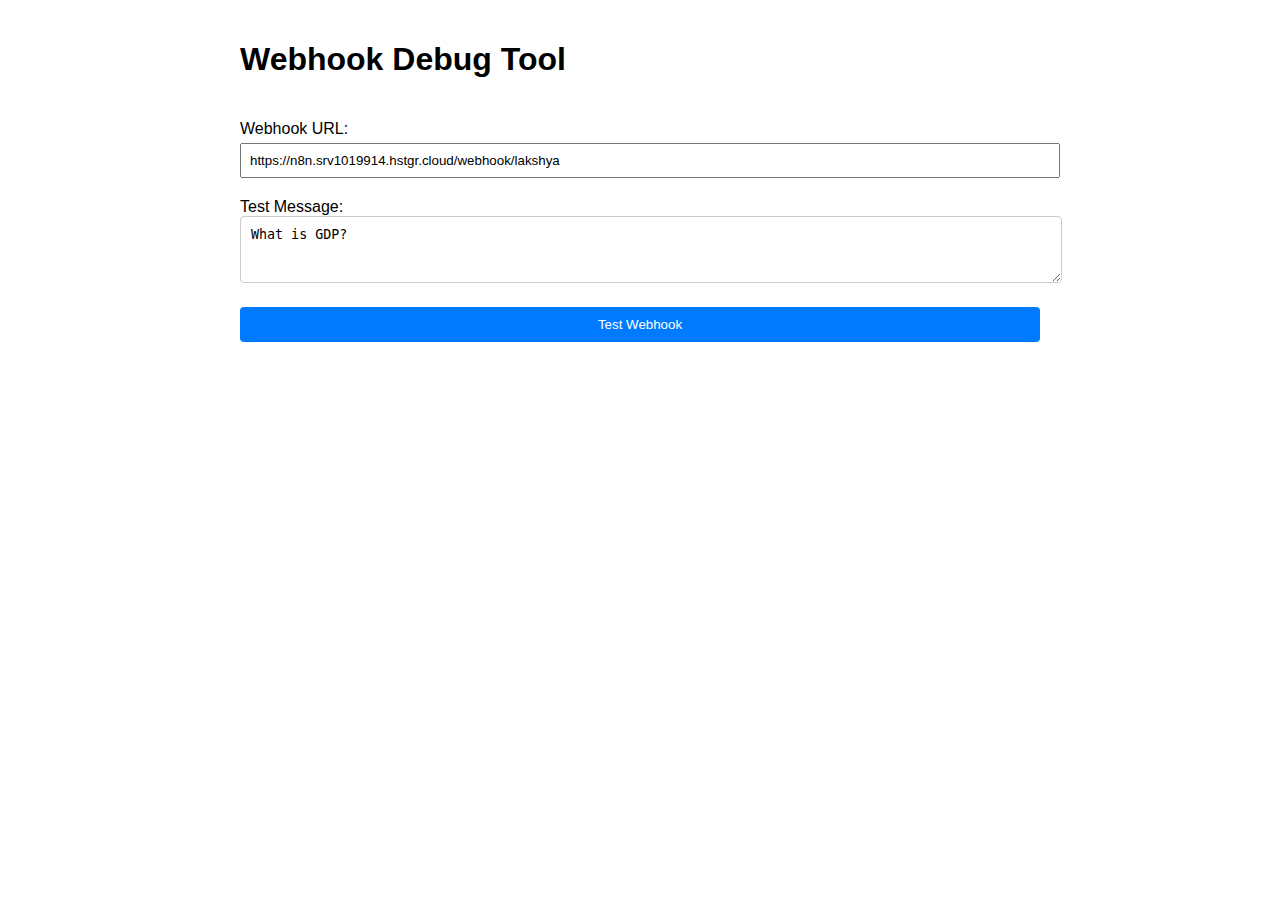
<file: src/debug-webhook.html>
<!DOCTYPE html>
<html lang="en">
<head>
    <meta charset="UTF-8">
    <meta name="viewport" content="width=device-width, initial-scale=1.0">
    <title>Webhook Debug Tool</title>
    <style>
        body { font-family: Arial, sans-serif; max-width: 800px; margin: 0 auto; padding: 20px; }
        .container { display: flex; flex-direction: column; gap: 20px; }
        textarea { width: 100%; padding: 10px; border: 1px solid #ccc; border-radius: 4px; }
        button { padding: 10px 20px; background: #007bff; color: white; border: none; border-radius: 4px; cursor: pointer; }
        button:hover { background: #0056b3; }
        .response { background: #f8f9fa; border: 1px solid #dee2e6; border-radius: 4px; padding: 15px; margin-top: 10px; }
        .error { background: #f8d7da; border-color: #f5c6cb; color: #721c24; }
        .success { background: #d4edda; border-color: #c3e6cb; color: #155724; }
        pre { white-space: pre-wrap; word-wrap: break-word; }
    </style>
</head>
<body>
    <div class="container">
        <h1>Webhook Debug Tool</h1>
        
        <div>
            <label for="webhook-url">Webhook URL:</label>
            <input type="text" id="webhook-url" value="https://n8n.srv1019914.hstgr.cloud/webhook/lakshya" style="width: 100%; padding: 8px; margin-top: 5px;">
        </div>
        
        <div>
            <label for="message-input">Test Message:</label>
            <textarea id="message-input" rows="3" placeholder="Enter your test message here...">What is GDP?</textarea>
        </div>
        
        <button onclick="testWebhook()">Test Webhook</button>
        
        <div id="response-container"></div>
    </div>

    <script>
        async function testWebhook() {
            const webhookUrl = document.getElementById('webhook-url').value;
            const message = document.getElementById('message-input').value;
            const responseContainer = document.getElementById('response-container');
            
            if (!message.trim()) {
                responseContainer.innerHTML = '<div class="response error">Please enter a message to test.</div>';
                return;
            }
            
            responseContainer.innerHTML = '<div class="response">Sending request...</div>';
            
            try {
                const response = await fetch(webhookUrl, {
                    method: 'POST',
                    headers: {
                        'Content-Type': 'application/json',
                    },
                    body: JSON.stringify({
                        message: message,
                        timestamp: new Date().toISOString(),
                        source: 'debug-tool'
                    }),
                });
                
                if (!response.ok) {
                    throw new Error(`HTTP error! status: ${response.status}`);
                }
                
                const data = await response.json();
                
                responseContainer.innerHTML = `
                    <div class="response success">
                        <h3>✅ Success!</h3>
                        <h4>Response Status: ${response.status}</h4>
                        <h4>Response Headers:</h4>
                        <pre>${JSON.stringify(Object.fromEntries(response.headers), null, 2)}</pre>
                        <h4>Response Body:</h4>
                        <pre>${JSON.stringify(data, null, 2)}</pre>
                        
                        <h4>Parsed Fields Found:</h4>
                        <ul>
                            ${data.output ? `<li><strong>data.output:</strong> ${data.output}</li>` : ''}
                            ${data.response ? `<li><strong>data.response:</strong> ${data.response}</li>` : ''}
                            ${data.message ? `<li><strong>data.message:</strong> ${data.message}</li>` : ''}
                            ${data.answer ? `<li><strong>data.answer:</strong> ${data.answer}</li>` : ''}
                            ${data.result ? `<li><strong>data.result:</strong> ${data.result}</li>` : ''}
                            ${data.text ? `<li><strong>data.text:</strong> ${data.text}</li>` : ''}
                            ${Object.keys(data).length === 0 ? '<li>No fields found in response</li>' : ''}
                        </ul>
                    </div>
                `;
                
            } catch (error) {
                responseContainer.innerHTML = `
                    <div class="response error">
                        <h3>❌ Error!</h3>
                        <p><strong>Error message:</strong> ${error.message}</p>
                        <p><strong>Full error:</strong></p>
                        <pre>${error.stack || error}</pre>
                    </div>
                `;
            }
        }
        
        // Allow Enter key to trigger the test
        document.getElementById('message-input').addEventListener('keydown', function(e) {
            if (e.key === 'Enter' && e.ctrlKey) {
                e.preventDefault();
                testWebhook();
            }
        });
    </script>
</body>
</html>
</file>
